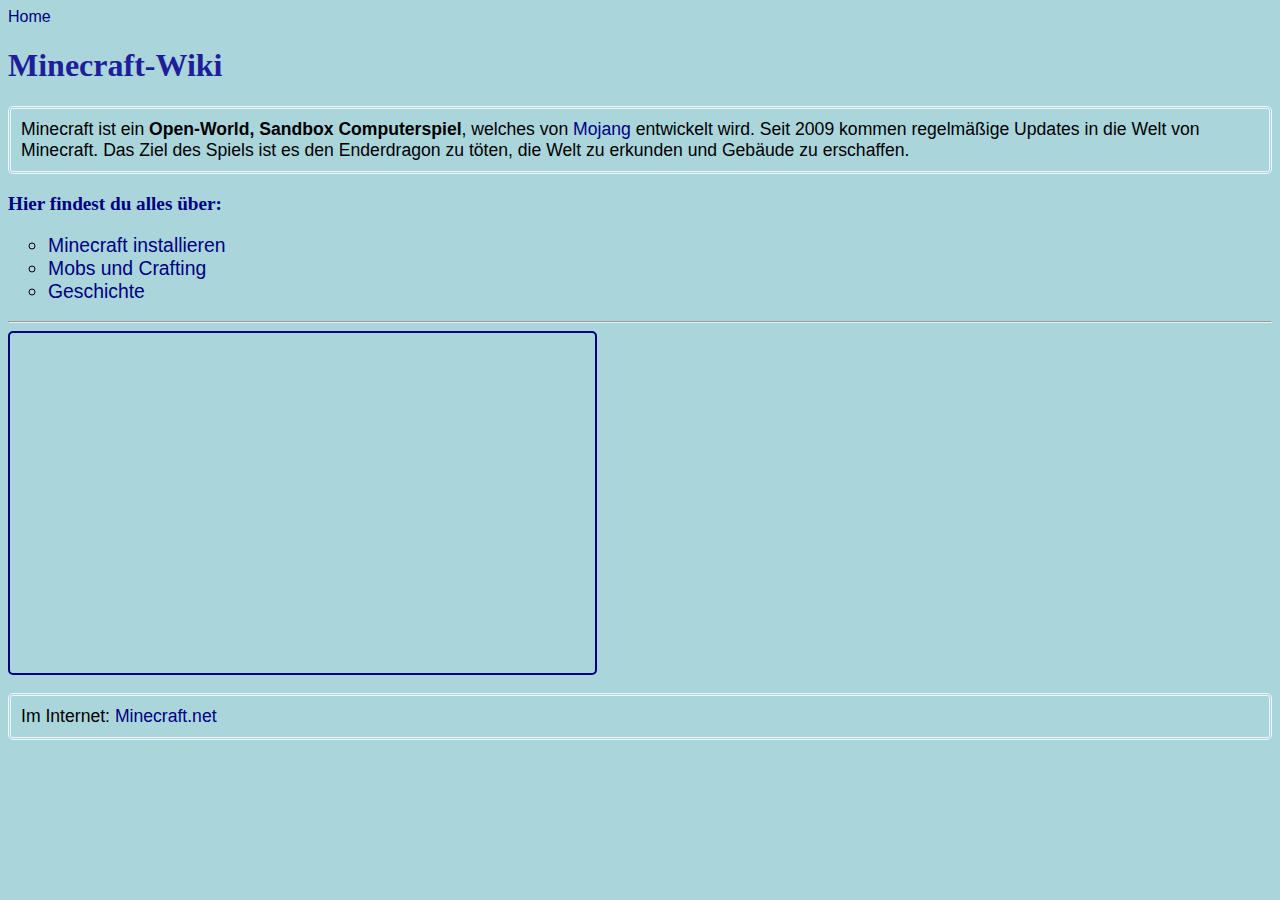
<file: index.html>
<!DOCTYPE html>
<html lang="en">
<head>
  <meta charset="UTF-8" />
  <meta http-equiv="refresh" content="0; URL='home.html'" />
  <title>Redirecting...</title>
</head>
<body>
  <p>If you are not redirected, <a href="home.html">click here</a>.</p>
</body>
</html>
</file>
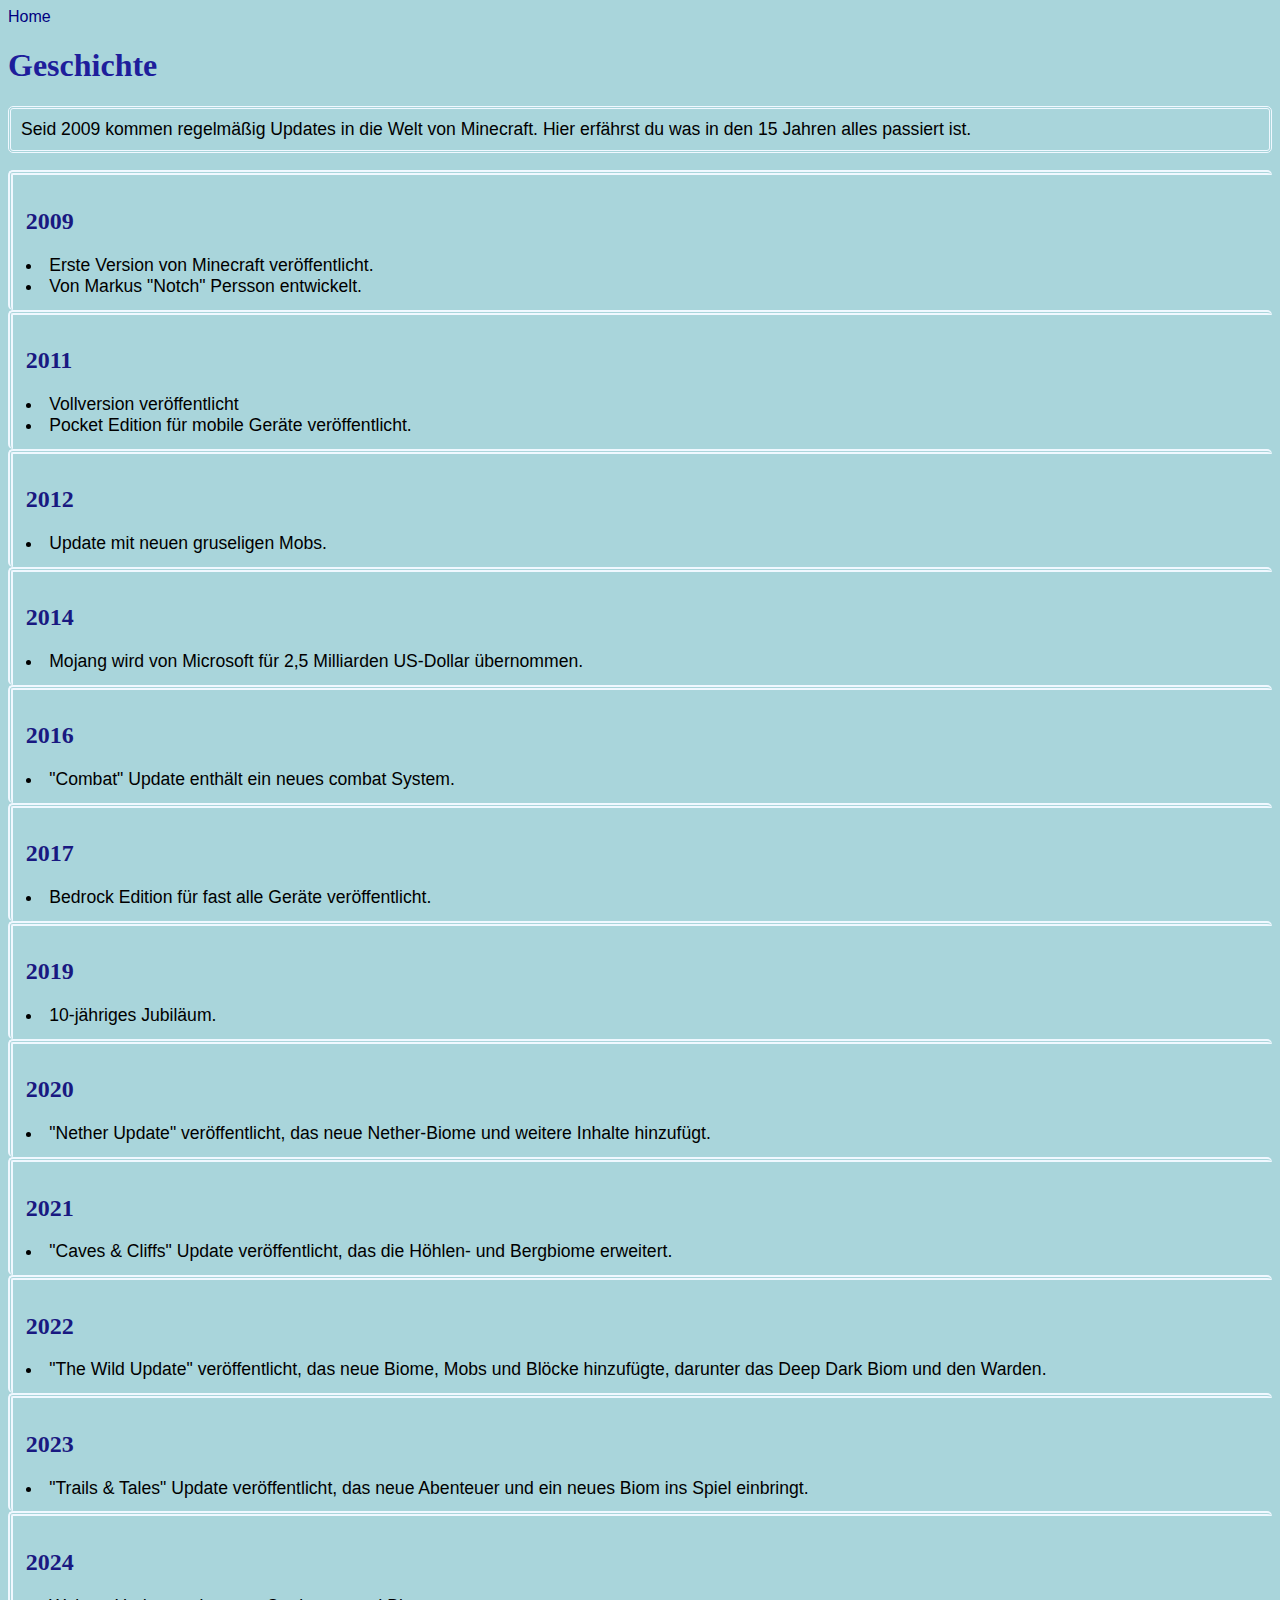
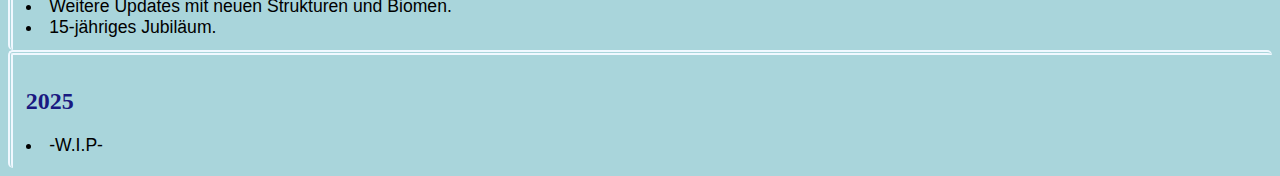
<file: history.html>
<html>

<head>
	<link rel="stylesheet" href="styles.css">
	<title>Minecraft-Wiki - Geschichte</title>
</head>

<body>

	<a href="home.html">Home</a>

	<h1>Geschichte</h1>

	<p>Seid 2009 kommen regelmäßig Updates in die Welt von Minecraft. Hier erfährst du was in den 15 Jahren alles passiert ist.</p>

    <div class="timeline">
        <h2>2009</h2>
        <li>Erste Version von Minecraft veröffentlicht.</li>
        <li>Von Markus "Notch" Persson entwickelt.</li>
    </div>

    <div class="timeline">
        <h2>2011</h2>
        <li>Vollversion veröffentlicht</li>
        <li>Pocket Edition für mobile Geräte veröffentlicht.</li>
    </div>
        
    <div class="timeline">
        <h2>2012</h2>
        <li>Update mit neuen gruseligen Mobs.</li>
    </div>

    <div class="timeline">
        <h2>2014</h2>
        <li>Mojang wird von Microsoft für 2,5 Milliarden US-Dollar übernommen.</li>
    </div>

    <div class="timeline">
        <h2>2016</h2>
        <li>"Combat" Update enthält ein neues combat System.</li>
    </div>

    <div class="timeline">
        <h2>2017</h2>
        <li>Bedrock Edition für fast alle Geräte veröffentlicht.</li>
    </div>

    <div class="timeline">
        <h2>2019</h2>
        <li>10-jähriges Jubiläum.</li>
    </div>

    <div class="timeline">
        <h2>2020</h2>
        <li>"Nether Update" veröffentlicht, das neue Nether-Biome und weitere Inhalte hinzufügt.</li>
    </div>

    <div class="timeline">
        <h2>2021</h2>
        <li>"Caves & Cliffs" Update veröffentlicht, das die Höhlen- und Bergbiome erweitert.</li>
    </div>

    <div class="timeline">
        <h2>2022</h2>
        <li>"The Wild Update" veröffentlicht, das neue Biome, Mobs und Blöcke hinzufügte, darunter das Deep Dark Biom und den Warden.</li>
    </div>

    <div class="timeline">
        <h2>2023</h2>
        <li>"Trails & Tales" Update veröffentlicht, das neue Abenteuer und ein neues Biom ins Spiel einbringt.</li>
    </div>

    <div class="timeline">
        <h2>2024</h2>
        <li>Weitere Updates mit neuen Strukturen und Biomen.</li>
        <li>15-jähriges Jubiläum.</li>
    </div>
    
    <div class="timeline">
        <h2>2025</h2>
        <li>-W.I.P-</li>
    </div>

</body>
</html>
</file>
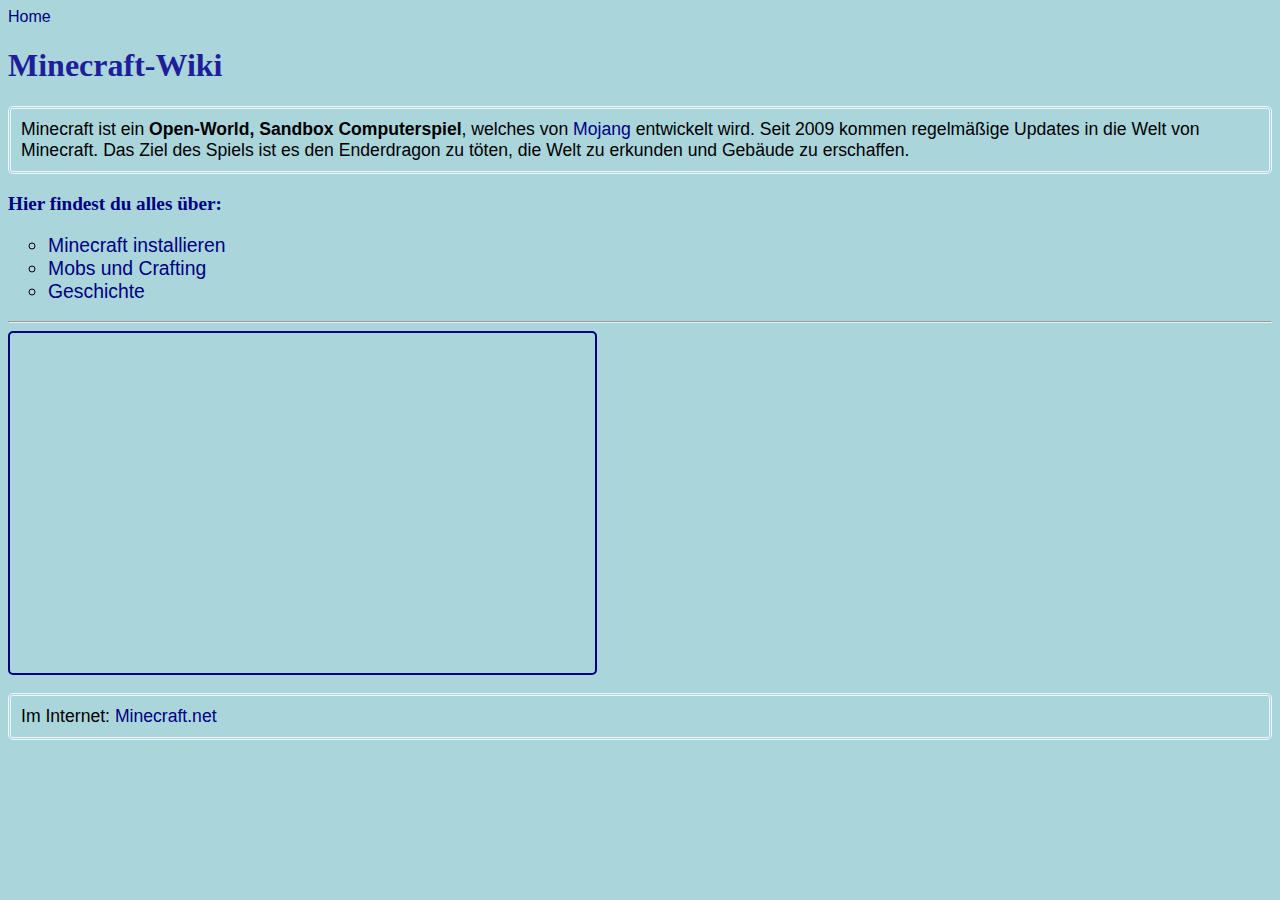
<file: home.html>
<html>

<head>
	<link rel="stylesheet" href="styles.css">
	<title>Minecraft-Wiki - Home</title>
</head>

<body>

	<a href="home.html">Home</a>

	<h1>Minecraft-Wiki</h1>

	<p>Minecraft ist ein <strong>Open-World, Sandbox Computerspiel</strong>, welches von <a href="mojang.html">Mojang</a> entwickelt wird. Seit 2009 kommen regelmäßige Updates in die Welt von Minecraft. Das Ziel des Spiels ist es den Enderdragon zu töten, die Welt zu erkunden und Gebäude zu erschaffen.</p>

	<h3>Hier findest du alles über:</h3>

	<ul>
		<li><a href="install.html">Minecraft installieren</a></li>
		<li><a href="mobsandcrafting.html">Mobs und Crafting</a></li>
		<li><a href="history.html">Geschichte</a></li>
	</ul>

	<hr>

	<iframe width="560" height="315" src="https://www.youtube.com/embed/MmB9b5njVbA?si=K1gGsFpb496EHBXZ" title="YouTube video player" frameborder="0" allow="accelerometer; autoplay; clipboard-write; encrypted-media; gyroscope; picture-in-picture; web-share" referrerpolicy="strict-origin-when-cross-origin" allowfullscreen></iframe>
	
	<p>Im Internet: <a href="https://www.minecraft.net" target="_blank">Minecraft.net</a></p>


</body>
</html>
</file>
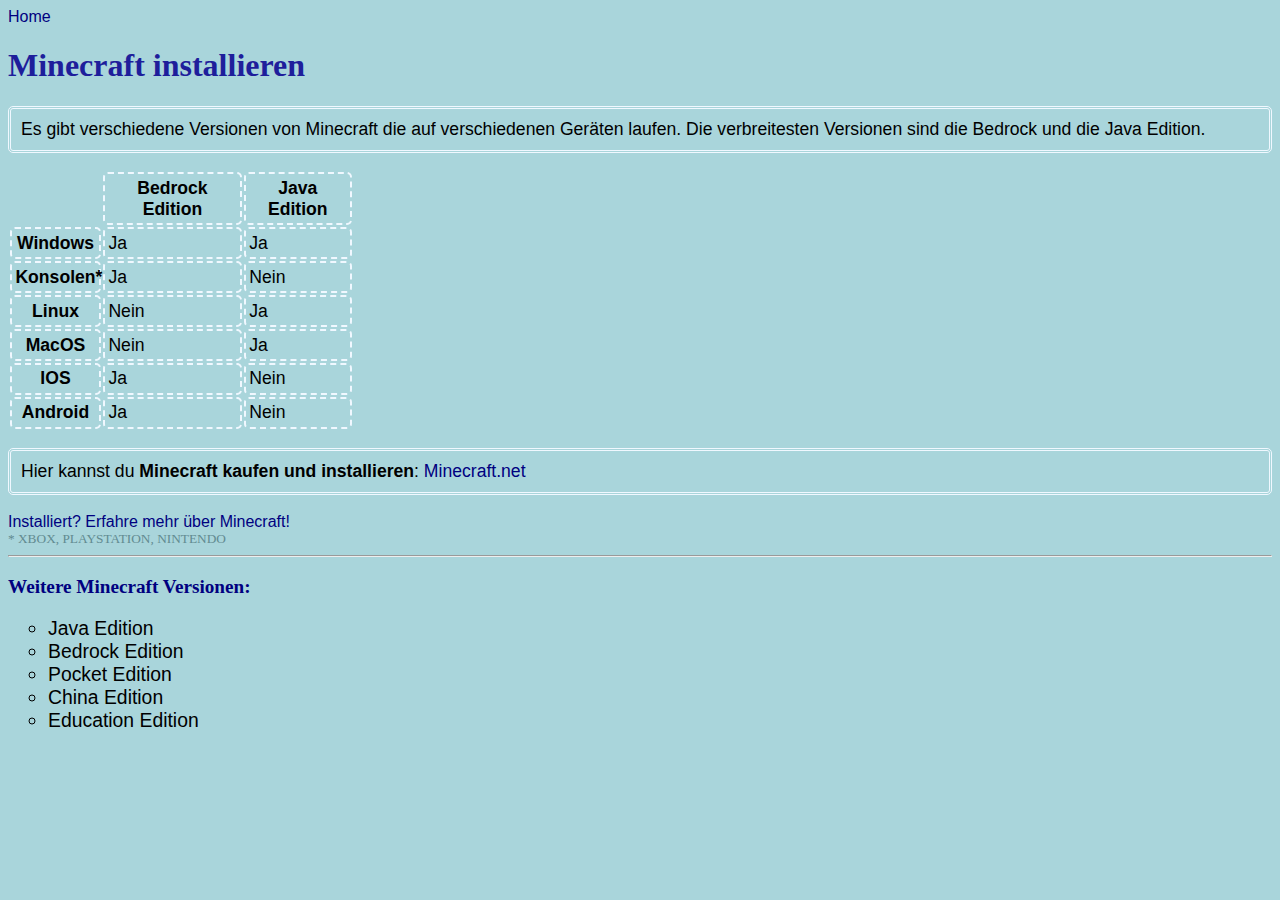
<file: install.html>
<html>

<head>
	<link rel="stylesheet" href="styles.css">
	<title>Minecraft-Wiki - Install</title>
</head>

<body>

    <a href="home.html">Home</a>

	<h1>Minecraft installieren</h1>

	<p>Es gibt verschiedene Versionen von Minecraft die auf verschiedenen Geräten laufen. Die verbreitesten Versionen sind die Bedrock und die Java Edition.</p>

    <table>
        <tr>
            <th style="border: 0;"></th>
            <th>Bedrock Edition</th>
            <th>Java Edition</th>
        </tr>
        <tr>
            <th>Windows</td>
            <td>Ja</td>
            <td>Ja</td>
        </tr>
        <tr>
            <th>Konsolen*</td>
            <td>Ja</td>
            <td>Nein</td>
        </tr>
        <tr>
            <th>Linux</td>
            <td>Nein</td>
            <td>Ja</td>
        </tr>
            <th>MacOS</td>
            <td>Nein</td>
            <td>Ja</td>
        </tr>
        <tr>
            <th>IOS</td>
            <td>Ja</td>
            <td>Nein</td>
        </tr>
        <tr>
            <th>Android</td>
            <td>Ja</td>
            <td>Nein</td>
        </tr>
    </table>

    <p><super>Hier kannst du <strong> Minecraft kaufen und installieren</strong>: <a href="https://www.minecraft.net/de-de/about-minecraft" target="_blank">Minecraft.net</a></p>

    <a href="home.html">Installiert? Erfahre mehr über Minecraft!</a>

    <br>

    <small>* XBOX, PLAYSTATION, NINTENDO</small>

    <hr>

	<h3>Weitere Minecraft Versionen:</h3>

	<ul>
		<li>Java Edition</li>
		<li>Bedrock Edition</li>
        <li>Pocket Edition</li>
        <li>China Edition</li>
        <li>Education Edition</li>
	</ul>

</body>
</html>
</file>
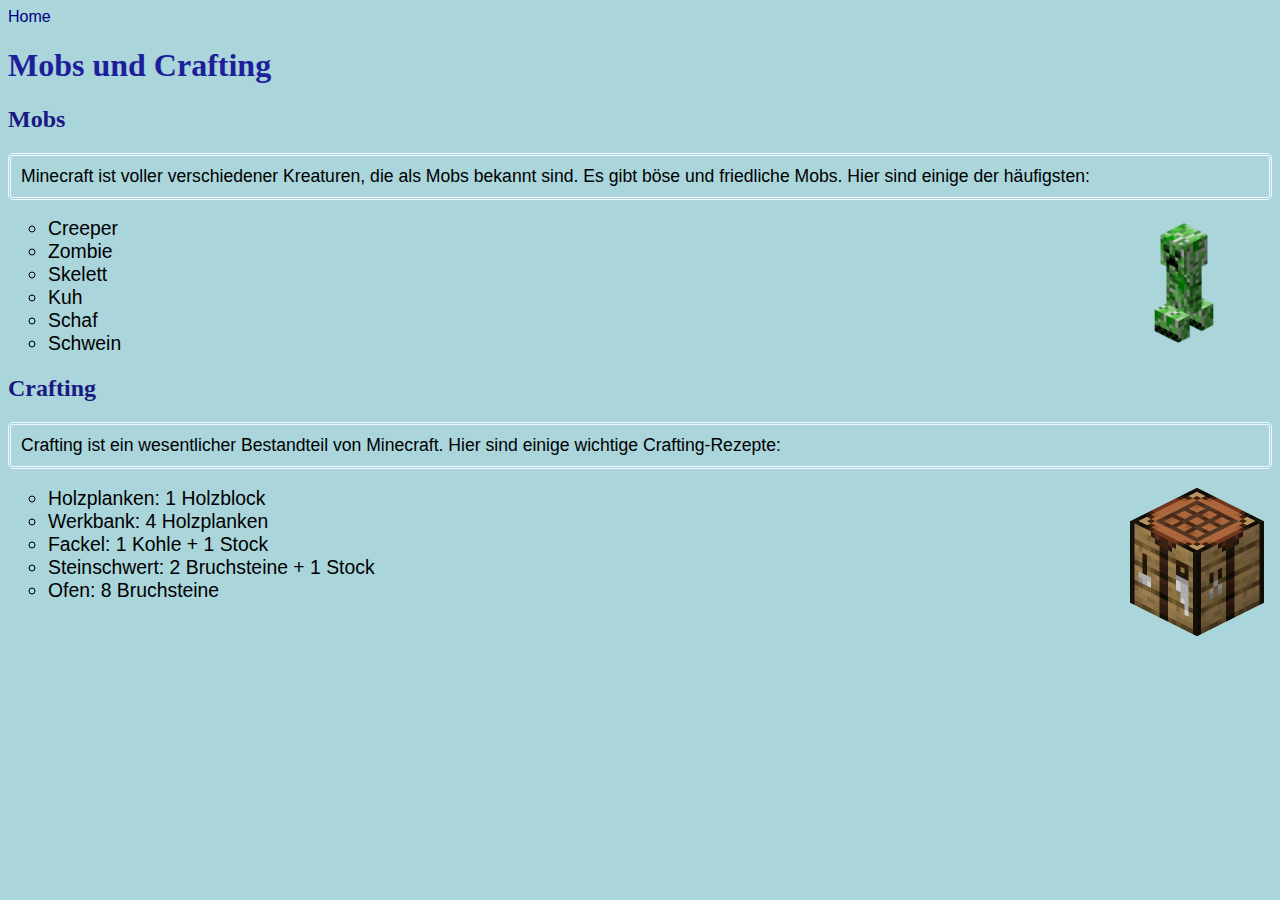
<file: mobsandcrafting.html>
<html>

<head>
    <link rel="stylesheet" href="styles.css">
    <title>Minecraft-Wiki - Mobs und Crafting</title>
</head>

<body>

    <a href="home.html">Home</a>

	<h1>Mobs und Crafting</h1>

    <h2>Mobs</h2>

    <p>Minecraft ist voller verschiedener Kreaturen, die als Mobs bekannt sind. Es gibt böse und friedliche Mobs. Hier sind einige der häufigsten:</p>

    <img src="creeper.png" alt="Creeper" usemap="#secretmap" style="float:right;width: 176px;;height:132px;">
    <map name="secretmap">
        <area shape="rect" coords="92,98,105,111" alt="Secret" href="https://de.crazygames.com/spiele/bloxdhop-io">
    </map>

    <ul>
        <li>Creeper</li>
        <li>Zombie</li>
        <li>Skelett</li>
        <li>Kuh</li>
        <li>Schaf</li>
        <li>Schwein</li>
    </ul>

    <h2>Crafting</h2>

    <p>Crafting ist ein wesentlicher Bestandteil von Minecraft. Hier sind einige wichtige Crafting-Rezepte:</p>

    <img src="crafting.png" alt="Werkbank" style="float:right;width: 150px;;height:150px;">

    <ul>
        <li>Holzplanken: 1 Holzblock</li>
        <li>Werkbank: 4 Holzplanken</li>
        <li>Fackel: 1 Kohle + 1 Stock</li>
        <li>Steinschwert: 2 Bruchsteine + 1 Stock</li>
        <li>Ofen: 8 Bruchsteine</li>
    </ul>

</body>
</html>
</file>
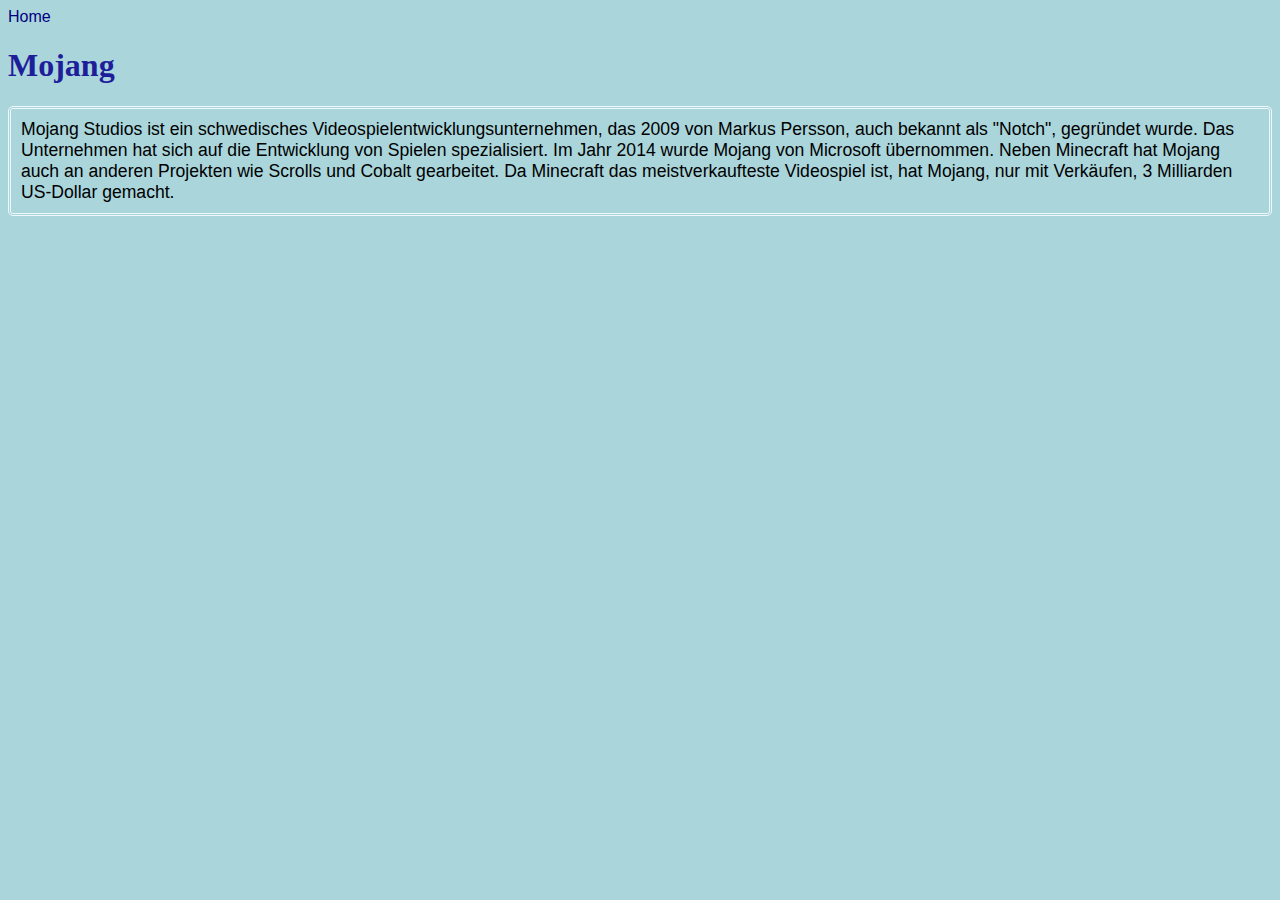
<file: mojang.html>
<html>

<head>
	<link rel="stylesheet" href="styles.css">
	<title>Minecraft-Wiki - Mojang</title>
</head>

<body>

    <a href="home.html">Home</a>

	<h1>Mojang</h1>

	<p>Mojang Studios ist ein schwedisches Videospielentwicklungsunternehmen, das 2009 von Markus Persson, auch bekannt als "Notch", gegründet wurde. Das Unternehmen hat sich auf die Entwicklung von Spielen spezialisiert. Im Jahr 2014 wurde Mojang von Microsoft übernommen. Neben Minecraft hat Mojang auch an anderen Projekten wie Scrolls und Cobalt gearbeitet. Da Minecraft das meistverkaufteste Videospiel ist, hat Mojang, nur mit Verkäufen, 3 Milliarden US-Dollar gemacht.</p>

</body>
</html>
</file>
<file: styles.css>
body {
    background-color: rgb(169, 213, 219);}

  h1 {
    color: rgb(30, 30, 155);
    font-family: 'Times New Roman', Times, serif}

  h2 {
    color: rgb(25, 25, 129);
    font-family: 'Times New Roman', Times, serif}

  h3 {
    color: rgb(0, 0, 128);
    font-family: 'Times New Roman', Times, serif;
    font-size: 120%;}

  p {
    color: rgb(0, 0, 0);
    font-family: Arial, Helvetica, sans-serif;
    font-size: 110%;
    border-style: double;
    border-color: aliceblue;
    border-radius: 5px;
    padding: 10px;}

small {
    color: rgb(98, 139, 145)}


  a {
    font-family: Arial, Helvetica, sans-serif;}

  a:link {
    color: rgb(0, 0, 128);
    background-color: transparent;
    text-decoration: none;}
  
  a:visited {
    color: rgb(0, 0, 128);
    background-color: transparent;
    text-decoration: none;}
  
  a:hover {
    color: rgb(0, 162, 255);
    background-color: transparent;
    text-decoration: underline;}
  
  a:active {
    color: rgb(139, 139, 69);
    background-color: transparent;
    text-decoration: underline;}


  th, td {
    border: 2px dashed aliceblue;
    border-radius: 5px;
    padding: 1%;
    font-size: 110%;
    font-family: Arial, Helvetica, sans-serif;}

ul {
    list-style-type: circle;
    font-family: Arial, Helvetica, sans-serif;
    font-size: 110%;
}

li {
    font-family: Arial, Helvetica, sans-serif;
    font-size: 110%;
}

iframe {
    border: 2px solid rgb(0, 0, 128);
    border-radius: 5px;
    padding: 1%;
}

.timeline {
    border-left: 5px double aliceblue;
    border-top: 5px double aliceblue;
    border-radius: 5px;
    padding: 1%;
}
</file>
